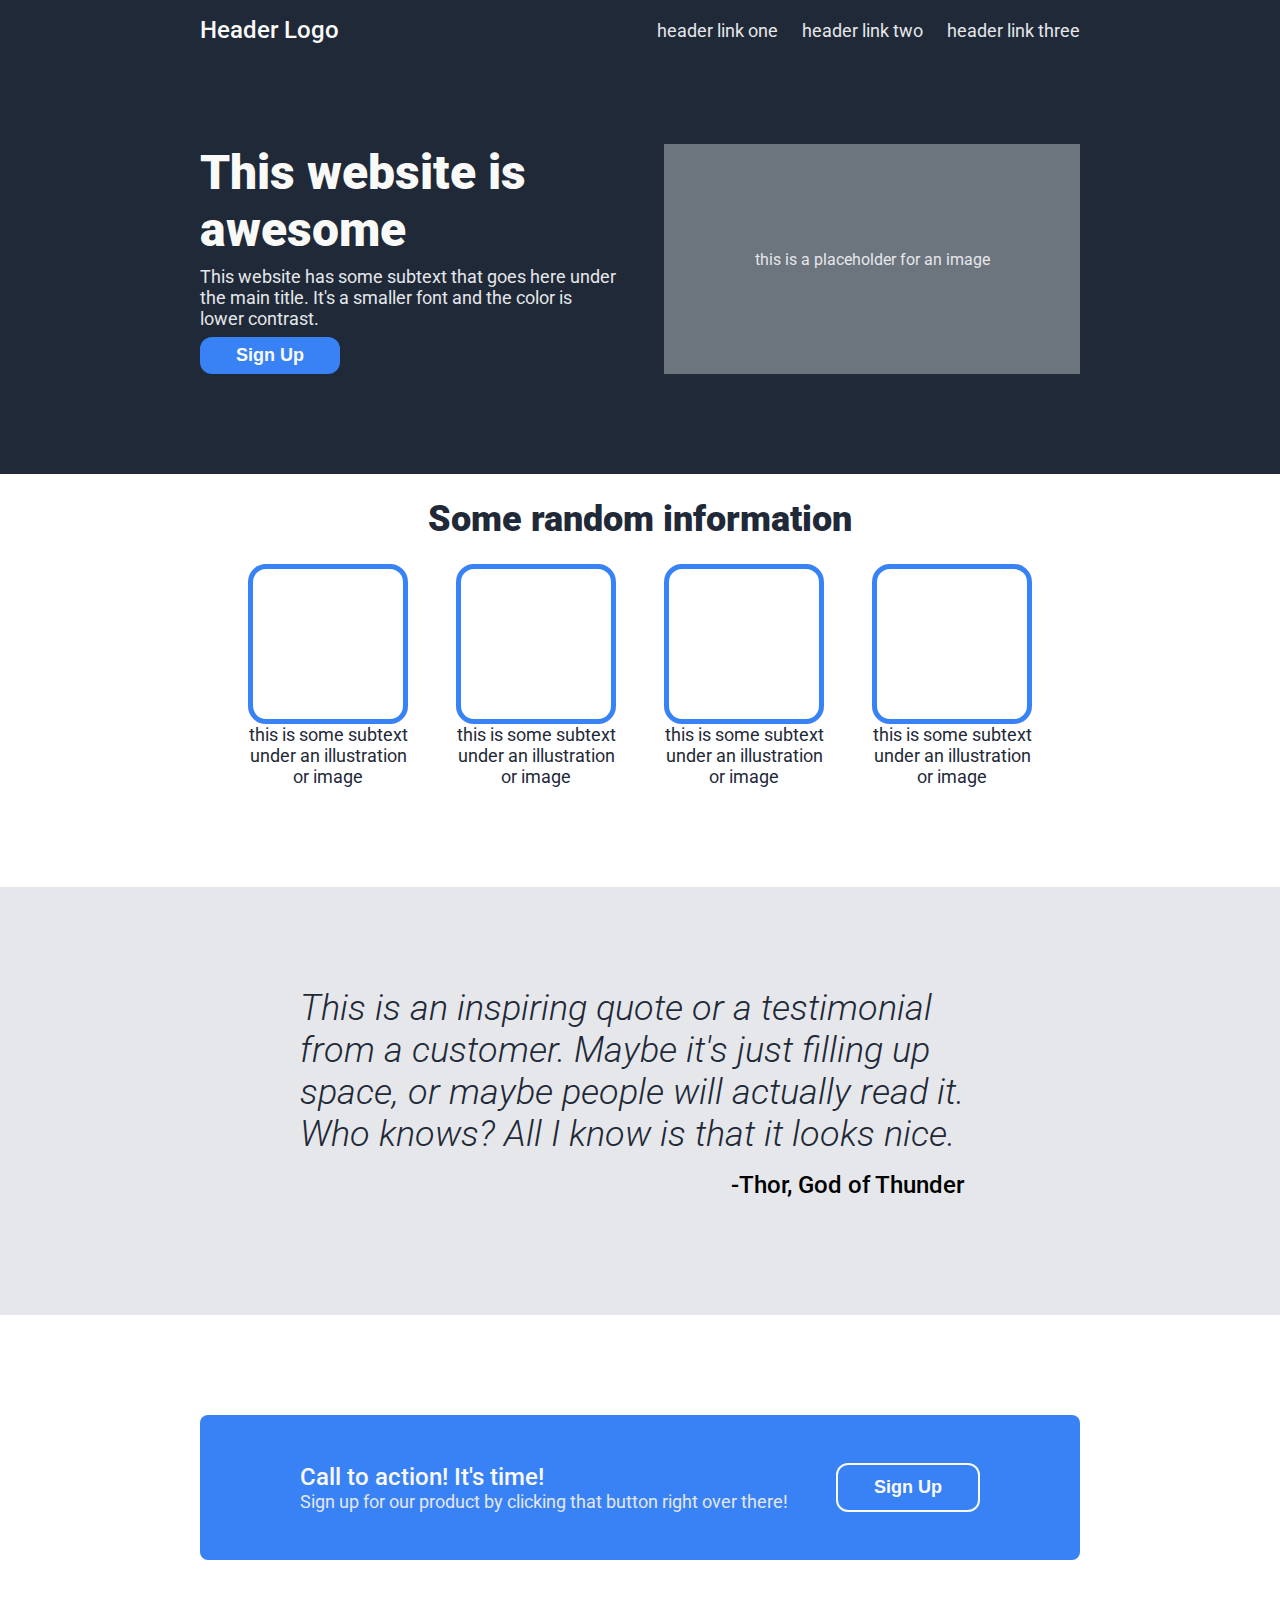
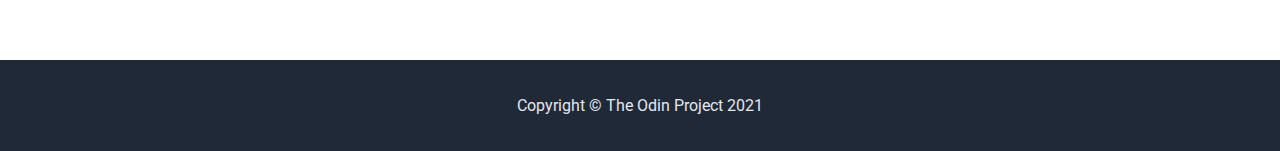
<file: draft-1/index.html>
<!DOCTYPE html>
<html lang="en">
<head>
    <meta charset="UTF-8">
    <meta name="viewport" content="width=device-width, initial-scale=1.0">
    <title>Odin Landing Page</title>
    <link rel="stylesheet" href="style.css">
</head>
<body>
    <div class="header">
        <div class="logo">
            Header Logo
        </div>
        <ul class="links">
            <li><a href="">header link one</a></li>
            <li><a href="">header link two</a></li>
            <li><a href="">header link three</a></li>
        </ul>
    </div>
    <div class="hero">
        <div class="hero-text">
            <div class="hero-main">This website is awesome</div>
            <div class="hero-secondary">This website has some subtext that goes here under the main title. It's a smaller font and the color is lower contrast.</div>
            <button class="sign-up">Sign Up</button>
        </div>
        <div class="image">this is a placeholder for an image</div>
    </div>
    <div class="information">
        <div class="info-header">Some random information</div>
        <div class="content">
            <div class="info">
                    <div class="picture"></div>
                    <div class="info-subtext">this is some subtext under an illustration or image</div>
            </div>
            <div class="info">
                    <div class="picture"></div>
                    <div class="info-subtext">this is some subtext under an illustration or image</div>
            </div>
            <div class="info">
                    <div class="picture"></div>
                    <div class="info-subtext">this is some subtext under an illustration or image</div>
            </div>
            <div class="info">
                    <div class="picture"></div>
                    <div class="info-subtext">this is some subtext under an illustration or image</div>
            </div>
        </div> 
    </div>
    <div class="quote">
        <div class="quote-text">
            This is an inspiring quote or a testimonial from a 
            customer. Maybe it's just filling up space, or maybe
            people will actually read it. Who knows? All I know
            is that it looks nice.
        </div>
        <div class="author">-Thor, God of Thunder</div>
    </div>
    <div class="action">
        <div class="action-text">
            <div class="action-main">Call to action! It's time!</div>
            <div class="action-secondary">Sign up for our product by clicking that button right over there!</div>
         </div>
        <button class="sign-up">Sign Up</button>
    </div>
    <div class="footer">
        Copyright &copy; The Odin Project 2021
    </div>
</body>
</html>
</file>
<file: draft-1/style.css>
@import url('https://fonts.googleapis.com/css2?family=Roboto:ital,wght@0,100;0,300;0,400;0,500;0,700;0,900;1,100;1,300;1,400;1,500;1,700;1,900&display=swap');

/* * {
    outline: 2px solid pink;
} */

body {
    font-family: Roboto, sans-serif;
    display: flex;
    flex-direction: column;
    margin: 0;
}

.header {
    background-color: #1f2937;
    display: flex;
    justify-content: space-between;
    align-items: center;
    padding: 16px 200px 100px;
}

.footer {
    background-color: #1f2937;
    color:#e5e7eb;
    display: flex;
    align-items: center;
    justify-content: center;
    margin-top: auto;
    padding: 36px;
}


.logo {
    font-size: 24px;
    font-weight: 500;
    color: #f9faf8;
}

a {
   font-size: 18px;
   color: #e5e7eb; 
   text-decoration: none;
}

ul {
    list-style-type: none;
    display: flex;
    margin: 0;
    padding: 0;
    gap: 24px;
}

.hero {
    background-color: #1f2937;
    padding: 0 200px 100px;
    display: flex;
}

.hero div {
    flex: 1;
}

.hero-text {
    padding-right: 48px;
}

.hero-main {
    font-size: 48px;
    font-weight: 900;
    color: #f9faf8;
    padding-bottom: 8px;
    
}

.hero-secondary {
    font-size: 18px;
    color:#e5e7eb;
    padding-bottom: 8px;
    
}

button {
    background-color: #3882f6;
    color:#f9faf8;
    border: none;
    border-radius: 12px;
    font-weight:600;
    font-size: 18px;
    padding: 8px 36px;
}

.image {
    background-color: #6c747d;
    color:#e5e7eb;
    display: flex;
    justify-content: center;
    align-items: center;
}

.information {
    text-align: center;
    margin-bottom: 100px;
}

.info-header {
    font-size: 36px;
    font-weight: 900;
    color: #1f2937;
    padding: 24px;
}

.content {
    display: flex;
    justify-content: center;
    margin: 0;
    padding: 0;
    gap: 48px;
}

.picture {
    border: 5px solid #3882f6;
    border-radius: 18px;
    height: 150px;
    width: 150px;
}

.info-subtext {
    font-size: 18px;
    color: #1f2937;
    width: 160px;
}

.quote {
    background-color: #e5e7eb;
    padding: 100px 300px;
}

.quote-text {
    font-size: 36px;
    font-style: italic;
    font-weight:300;
    color:#1f2937;
}

.author {
    font-size: 24px;
    font-weight: 500;
    text-align: right;
    margin: 16px;
}

.action {
    background-color: #3882f6;
    border-radius: 8px;
    margin: 100px 200px;
    padding: 48px 100px;
    display: flex;
    justify-content: space-between;
}

.action-main {
    font-size: 24px;
    font-weight: 500;
    color: #f9faf8;
}

.action-secondary {
    font-size: 18px;
    color:#e5e7eb;
}

.action .sign-up {
    border:2px solid #f9faf8;
}
</file>
